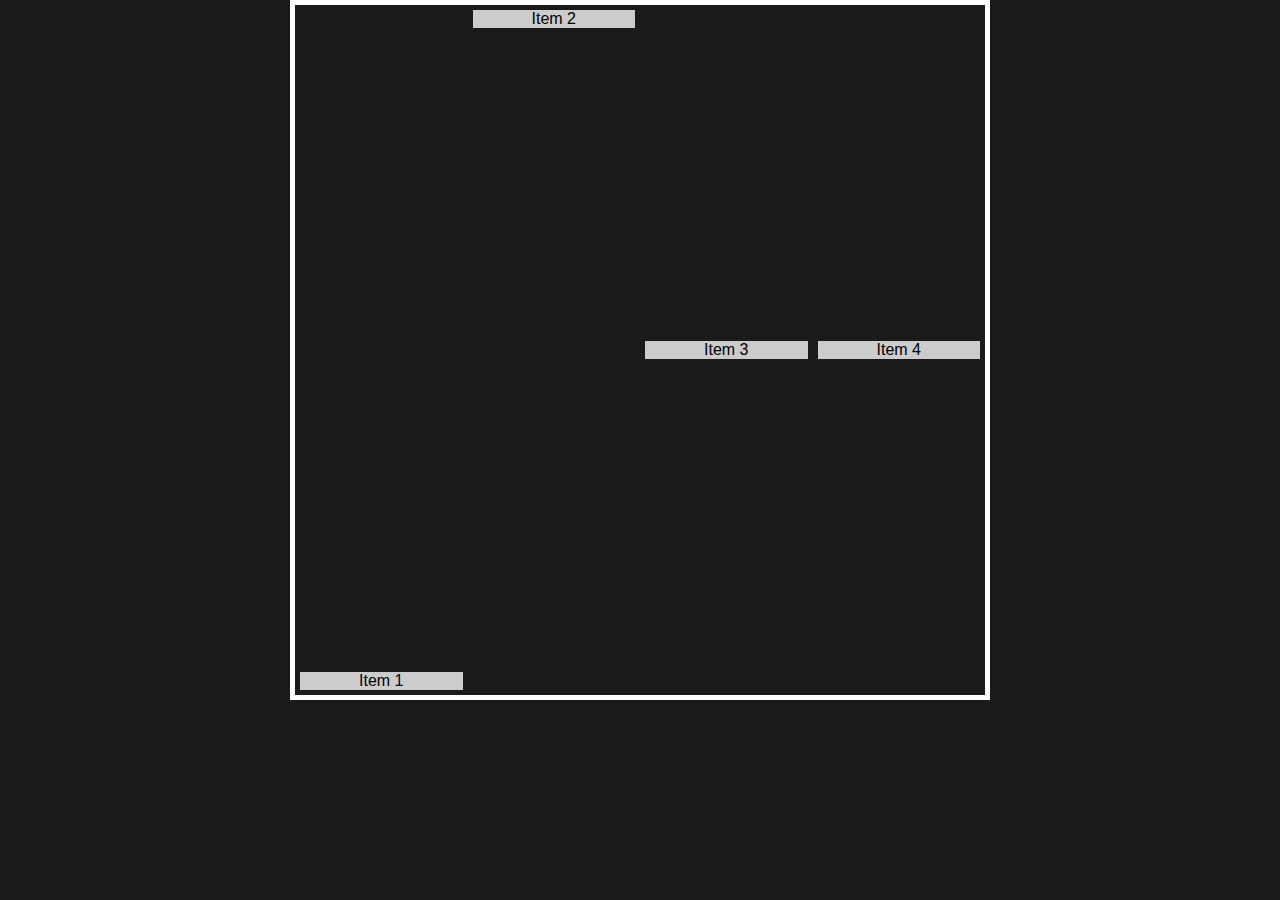
<file: Flex-directions/index.html>
<!DOCTYPE html>
<html lang="en">
<head>
    <meta charset="UTF-8">
    <meta http-equiv="X-UA-Compatible" content="IE=edge">
    <meta name="viewport" content="width=device-width, initial-scale=1.0">
    <link rel="stylesheet" href="css/style.css">
    <title>Document</title>
</head>
<body>
    
    <section class="container">
        <div class="item" style="align-self: flex-end;">Item 1</div>
        <div class="item" style="align-self: flex-start;">Item 2</div>
        <div class="item" style="align-self: center;">Item 3</div>
        <div class="item" style="align-self: center;">Item 4</div>

    </section>

</body>
</html>
</file>
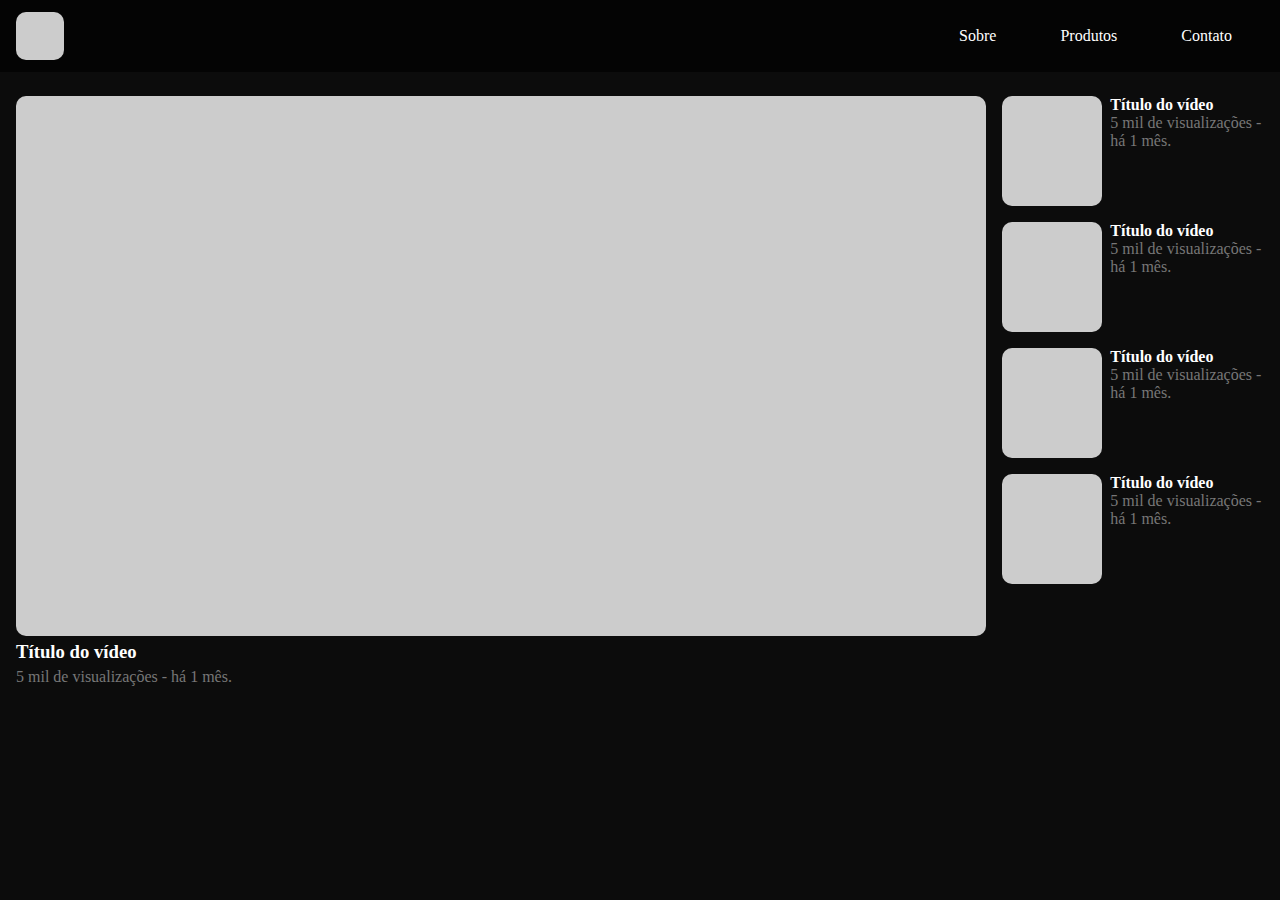
<file: Flexbox-aula pratica/index.html>
<!DOCTYPE html>
<html lang="en">
<head>
    <meta charset="UTF-8">
    <meta http-equiv="X-UA-Compatible" content="IE=edge">
    <meta name="viewport" content="width=device-width, initial-scale=1.0">
    <link rel="stylesheet" href="css/style.css">
    <title>Document</title>
</head>
<body>

    <header>
        <div class="nav">
           <div class="nav-logo"></div> 
           <ul class="nav-menu">
                <li class="nav-item">
                    <a href="" class="nav-link" style="color: white;">Sobre</a>
                </li>
                <li class="nav-item">
                    <a href="" class="nav-link" style="color: white;">Produtos</a>
                </li>
                <li class="nav-item">
                    <a href="" class="nav-link" style="color: white;">Contato</a>
                </li>
           </ul>
        </div>
    </header>
    
    <section class="container">
        <div class="container-item1">
            <div class="video-main"></div>
            <h3>Título do vídeo</h3>
            <p>5 mil de visualizações - há 1 mês.</p>

        </div>
        <div class="container-item2">
            <div class="video-side">
                <div class="thumb"></div>
                <div class="thumb-decription">
                    <h4>Título do vídeo</h4>
                    <p>5 mil de visualizações - há 1 mês.</p>
                </div>
            </div> 
            <div class="video-side">
                <div class="thumb"></div>
                <div class="thumb-decription">
                    <h4>Título do vídeo</h4>
                    <p>5 mil de visualizações - há 1 mês.</p>
                </div>
            </div> 
            <div class="video-side">
                <div class="thumb"></div>
                <div class="thumb-decription">
                    <h4>Título do vídeo</h4>
                    <p>5 mil de visualizações - há 1 mês.</p>
                </div>
            </div> 
            <div class="video-side">
                <div class="thumb"></div>
                <div class="thumb-decription">
                    <h4>Título do vídeo</h4>
                    <p>5 mil de visualizações - há 1 mês.</p>
                </div>
            </div> 
        </div>
    </section>
</body>
</html>
</file>
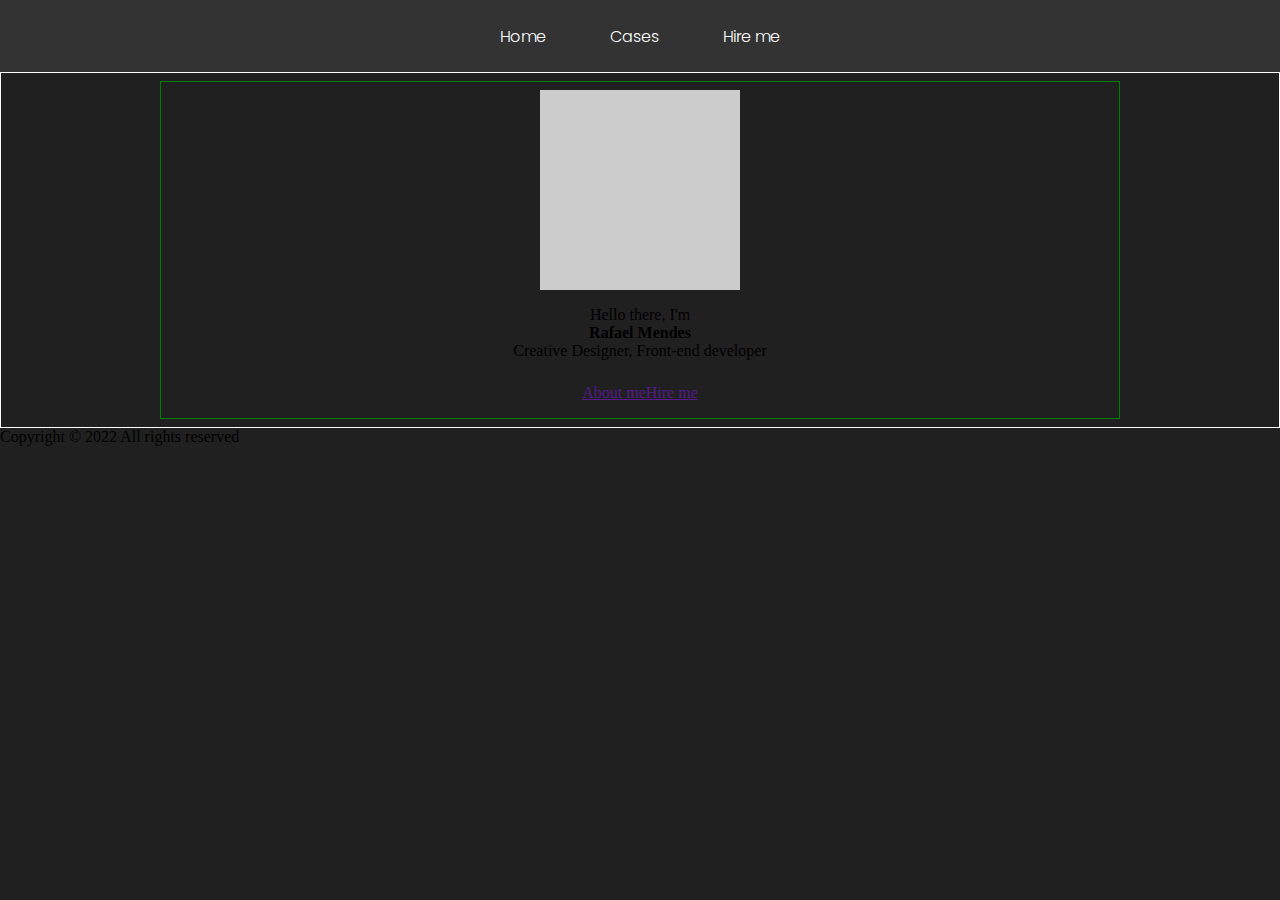
<file: Flexbox-aula pratica2/index.html>
<!DOCTYPE html>
<html lang="en">
<head>
    <meta charset="UTF-8">
    <meta http-equiv="X-UA-Compatible" content="IE=edge">
    <meta name="viewport" content="width=device-width, initial-scale=1.0">
    <link rel="stylesheet" href="css/style.css">
    <title>Document</title>
</head>
<body>

    <header>
        <div class="nav">
            <ul class="nav-menu">
                <li class="nav-item">
                    <a href="" class="nav-link">Home</a>
                </li>
                <li class="nav-item">
                    <a href="" class="nav-link">Cases</a>
                </li>
                <li class="nav-item">
                    <a href="" class="nav-link">Hire me</a>
                </li>
            </ul>
        </div>
    </header>

    <section class="container">
        <div class="container-main">
            <div class="container-avatar"></div>
            <div class="container-info">
                <p>Hello there, I'm</p>
                <h4>Rafael Mendes</h4>
                <p>Creative Designer, Front-end developer</p>
            </div>
            <div class="info-buttons">
                <div class="primaryButton">
                    <a href="" class="link">About me</a>
                </div>
                <div class="secondaryButton">
                    <a href="" class="link">Hire me</a>
                </div>
            </div>
        </div>
    </section>

    <footer>
        <p>Copyright © 2022 All rights reserved</p>
    </footer>

</body>
</html>
</file>
<file: Flex-directions/css/style.css>
*{
    padding: 0; /* espaçamento interno */
    margin: 0; /* espaçamento externo */
    box-sizing: border-box; /* faz com que o conteúdo dentro da div/box não altere o tamanho da box em si. Ele se adapte ao tamanho fixo da box. */
    font-family: sans-serif;
}

body{
    background: #1a1a1a;
}

.container{
    max-width: 700px;
    height: 700px;

    margin: 0 auto;
    
    border: 5px solid white;

    display: flex;
    flex-direction: row;
    justify-content: flex-start; /* alinha na horizontal os elementos */
    flex-wrap: wrap; /* Aceita os objetos quebrarem, tornando responsivo. */
   
    /*
    align-items: center; /* alinha na vertical os elementos */
    /*align-content: center; /* Alinha as linhas do container em relação ao eixo vertical. Só funciona com flex-itens. No caso, flex-wrap precisa ser wrap.*/
    
}



.item{
   /* padding: 20px;*/
    margin: 5px;
    max-height: 50px;
    background-color: #ccc;

    flex: 1 1 150px;
    /* flex-grow: 1; flex-shrink: 1; flex-basis: 0; */

    /*flex-grow: 0;  Define a habilidade de um flex item de crescer. Valor padrão: 0 */
    /*flex-basis: auto;  Indica o tamanho inicial do flex item antes da distribuição do espaço. Valor padrão: auto */

    text-align: center;
}
</file>
<file: Flexbox-aula pratica/css/style.css>
*{
    padding: 0;
    margin: 0;
    box-sizing: border-box;

}

body{
    width: 100%;
    height: 100vh;

    background-color: #0c0c0c;
}

header {
   height: 72px; 
   width: 100%;

   background: #040404;

   display: flex;
   justify-content: center;
   align-items: center;

}

.nav{
    max-width: 1440px;
    margin: 0 auto;

    width: 100%;
    padding: 8px 16px;

    display: flex;
    justify-content: space-between;
    align-items: center;
}
   
.nav-logo{
    width: 48px;
    height: 48px;

    background-color: #ccc;
    border-radius: 10px;
}

.nav-menu{
   list-style: none;
   
   display: flex;
}

.nav-item{
   margin: 0px 16px; 
}

.nav-link{
    display: inline-block;
    
    padding: 8px 16px;
    
    text-decoration: none;

    color: #222;
    transition:  .5s ease
}

.nav-link:hover{
    opacity: 0.8;
}

.container{
    max-width: 1440px;
    margin: 0 auto;
    padding: 8px 16px;

    display: flex;
    flex-direction: row;
    /*flex-wrap: wrap;*/
}

@media screen and (max-width: 960px){
    .container{
        flex-direction: column;
    }

    .thumb{
        max-width: 150px;
        min-width: 150px;
        height: 110px;
    }
}   

.video-main{
    background-color: #CCC;
    height: 540px;
    border-radius: 10px;
    width: 100%;
}

.container-item1{
    flex: 6 1 600px;

    margin-right: 8px;
    padding: 16px 0px;

    display: flex;
    flex-direction: column;
}

.container-item2{
    flex: 1 1 200px;

    margin-left: 8px;
    padding: 16px 0px;
}

h3{
    line-height: 130%;
    margin: 4px 0px;

    color: #fff;
}

h4{
    color: #fff;
}

p{
    color: #777;
}

.video-side{
  display: flex;
  margin-bottom: 16px;
}

.thumb{
    max-width: 150px;
    min-width: 100px;
    height: 110px;

    border-radius: 10px;
    background-color: #ccc;
    margin-right: 8px;

    flex: 1 1 auto;
}

.thumb-description{
    flex: 1 1 auto;

    margin-left: 8px;
}
</file>
<file: Flexbox-aula pratica2/css/style.css>
@import url("https://fonts.googleapis.com/css2?family=Poppins:wght@100;200;300;400;700&display=swap");
*{
  padding: 0;
  margin: 0;
  -webkit-box-sizing: border-box;
          box-sizing: border-box;
}


body{
    background-color: #202020;
    width: 100%;
    height: 100vh;
}

header{
    width: 100%;
    height: 72px;

    margin: 0 auto;
    display: flex;
    justify-content: center;
    align-items: center;

    background-color: #333333;
}

.nav{
    max-width: 1440px;
    margin: 0 auto;
    padding: 8px 16px;

    display: flex;
    justify-content: center;
    align-items: center;
}


.nav-menu{
    display: flex;
    list-style: none; 
}

.nav-item{
    margin: 0px 16px; 
}

.nav-link{
    display: inline-block;
    
    padding: 8px 16px;
    
    text-decoration: none;

    color: #fff;
    font-family: Poppins, sans-serif;
    font-weight: 300;
    transition:  .5s ease
}

.nav-link:hover{
    opacity: 0.8;
}

.container{
    max-width: 1440px;
    padding: 8px 16px;
    margin: 0 auto;
    display: flex;
    justify-content: center;
    align-items: center;
    
    border: 1px solid white;
}

.container-main{
    width: 960px;
    padding: 8px 16px;
    display: flex;
    flex-direction: column;
    justify-content: center;
    align-items: center;

    border: 1px solid green;
}

.container-avatar{
    width: 200px;
    height: 200px;
    

    background-color: #ccc;
}

.container-info{
    margin: 0 auto;
    padding: 16px 16px;
    display: flex;
    flex-direction: column;
    justify-content: center;
    align-items: center;
}

.info-buttons{
    display: flex;
    padding: 8px;
}
</file>
